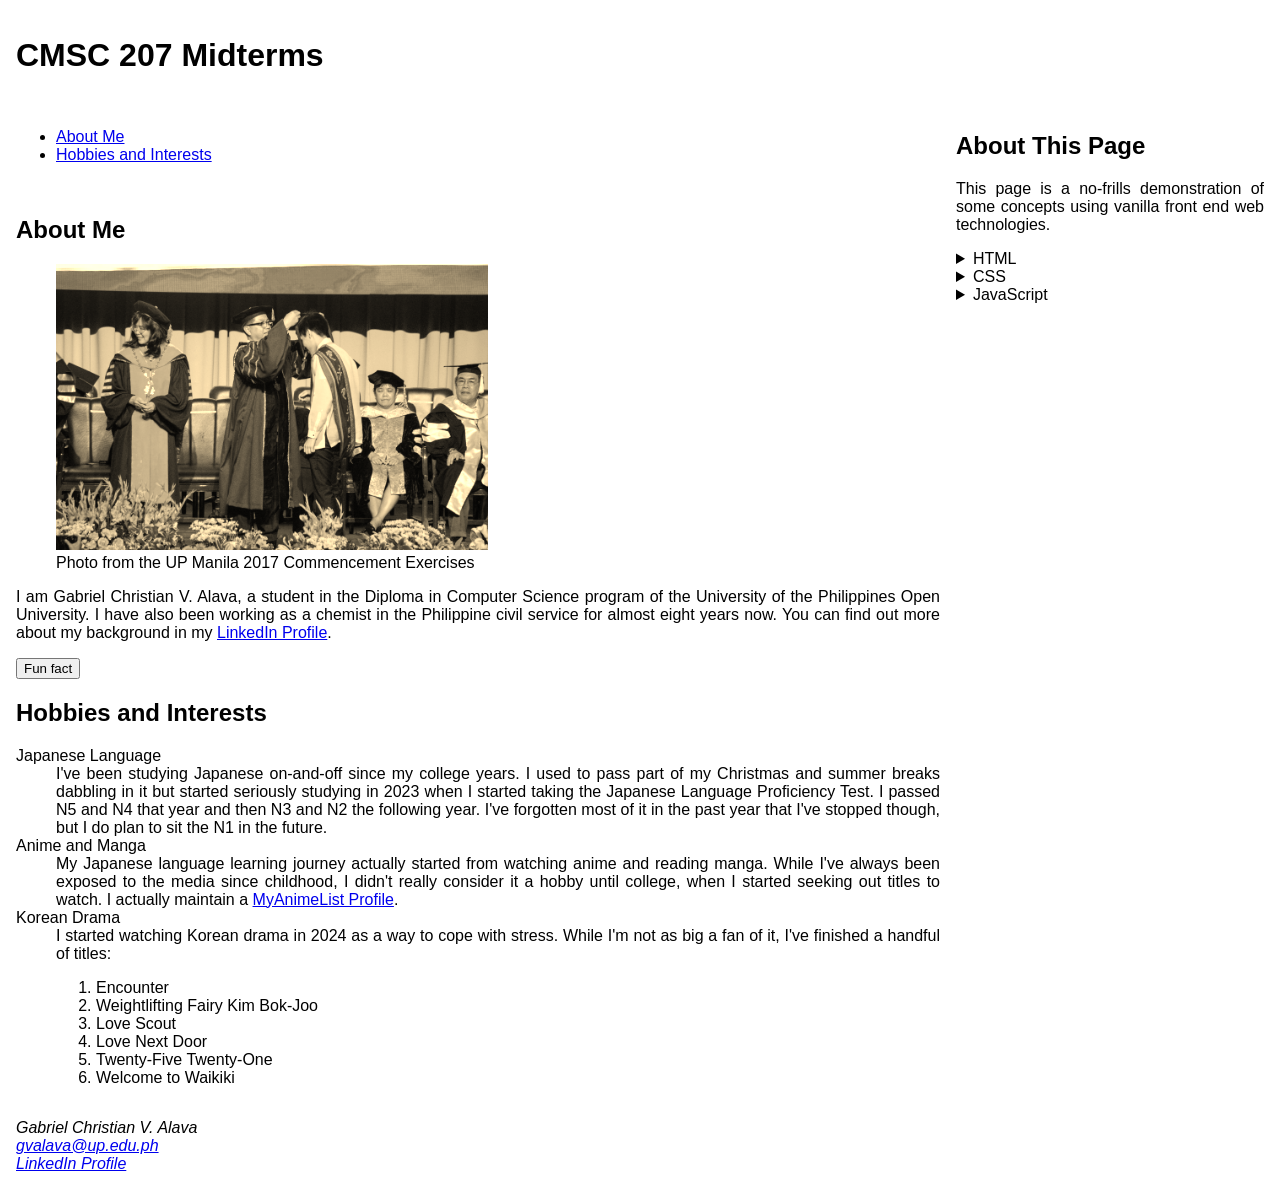
<file: index.html>
<!DOCTYPE html>
<html lang="en">
<head>
    <meta charset="UTF-8">
    <meta name="viewport" content="width=device-width, initial-scale=1.0">
    <link rel="stylesheet" href="style.css">
    <script src="script.js" defer></script>
    <title>CMSC 207 Midterms</title>
</head>
<body>
    <header>
        <h1>CMSC 207 Midterms</h1>
    </header>
    <main>
        <article>
            <h2>About Me</h2>
            <figure>
                <img src="img.jpg" alt="Photo from the UP Manila 2017 Commencement Exercises">
                <figcaption>Photo from the UP Manila 2017 Commencement Exercises</figcaption>
            </figure>
            <p>I am Gabriel Christian V. Alava, a student in the Diploma in Computer Science program of the University of the Philippines Open University. I have also been working as a chemist in the Philippine civil service for almost eight years now. You can find out more about my background in my <a href="https://www.linkedin.com/in/gvalava">LinkedIn Profile</a>.</p>
            <button onclick="alert('I am actually visually disabled. My right eye was removed in my elementary school years due to a congenital defect.')">Fun fact</button>
        </article>
        <article>
            <h2>Hobbies and Interests</h2>
            <dl>
                <dt>Japanese Language</dt>
                <dd>I've been studying Japanese on-and-off since my college years. I used to pass part of my Christmas and summer breaks dabbling in it but started seriously studying in 2023 when I started taking the Japanese Language Proficiency Test. I passed N5 and N4 that year and then N3 and N2 the following year. I've forgotten most of it in the past year that I've stopped though, but I do plan to sit the N1 in the future.</dd>
                <dt>Anime and Manga</dt>
                <dd>My Japanese language learning journey actually started from watching anime and reading manga. While I've always been exposed to the media since childhood, I didn't really consider it a hobby until college, when I started seeking out titles to watch. I actually maintain a <a href="https://myanimelist.net/profile/gvalava">MyAnimeList Profile</a>.</dd>
                <dt>Korean Drama</dt>
                <dd>I started watching Korean drama in 2024 as a way to cope with stress. While I'm not as big a fan of it, I've finished a handful of titles:
                    <ol>
                        <li>Encounter</li>
                        <li>Weightlifting Fairy Kim Bok-Joo</li>
                        <li>Love Scout</li>
                        <li>Love Next Door</li>
                        <li>Twenty-Five Twenty-One</li>
                        <li>Welcome to Waikiki</li>
                    </ol>
                </dd>
            </dl>
        </article>
    </main>
    <aside>
        <h2>About This Page</h2>
        <p>This page is a no-frills demonstration of some concepts using vanilla front end web technologies.</p>
        <details name="webtech">
            <summary>HTML</summary>
            Semantic elements are used to organize this page (<code>header</code>, <code>nav</code>, <code>main</code>, <code>aside</code>, <code>footer</code>), demonstrate different kinds of lists and where they are suited (<code>ol</code>, <code>dl</code>), and to present content outside the usual text properly (<code>figure</code>, <code>code</code>).
        </details>
        <details name="webtech">
            <summary>CSS</summary>
            The CSS for this page uses a grid layout to create a responsive design that places the <code>aside</code> element to the right of the <code>main</code> and <code>nav</code> elements in wider screens as well as pseudo-classes (<code>:hover</code>) for changes in element appearance.
        </details>
        <details name="webtech">
            <summary>JavaScript</summary>
            The links in the <code>nav</code> element were generated by JavaScript, which also added the <code>id</code> attributes to make the links work. A button was added to the page, with inline JavaSccript that shows a dialog box with the specified information as per instruction.
        </details>
    </aside>
    <footer>
        <address>
            Gabriel Christian V. Alava<br>
            <a href="mailto:gvalava@up.edu.ph">gvalava@up.edu.ph</a><br>
            <a href="https://www.linkedin.com/in/gvalava">LinkedIn Profile</a>
        </address>
    </footer>
</body>
</html>
</file>
<file: style.css>
body {
    font-family: sans-serif;
    text-align: justify;
    margin: 1em;
    display: grid;
    gap: 1em;
    grid-template-areas:
        "header"
        "nav"
        "main"
        "aside"
        "footer";
    grid-template-columns: 1fr;
}

/* Responsive Web Design: Change grid layout for wider screens */
@media (min-width: 6in) {
    body {
        grid-template-areas:
            "header header"
            "nav    aside"
            "main   aside"
            "footer footer";
        grid-template-columns: 3fr 1fr;
    }
}

header {
    grid-area: header;
}

nav {
    grid-area: nav;
}

main {
    grid-area: main;
}

aside {
    grid-area: aside;
}

footer {
    grid-area: footer;
}

img {
    width: 100%;
    max-width: 4.5in;
    height: auto;
    filter: sepia(100%);
}

img:hover {
    filter: sepia(0%);
}

button:hover {
    background-color: maroon;
    color: white;
}
</file>
